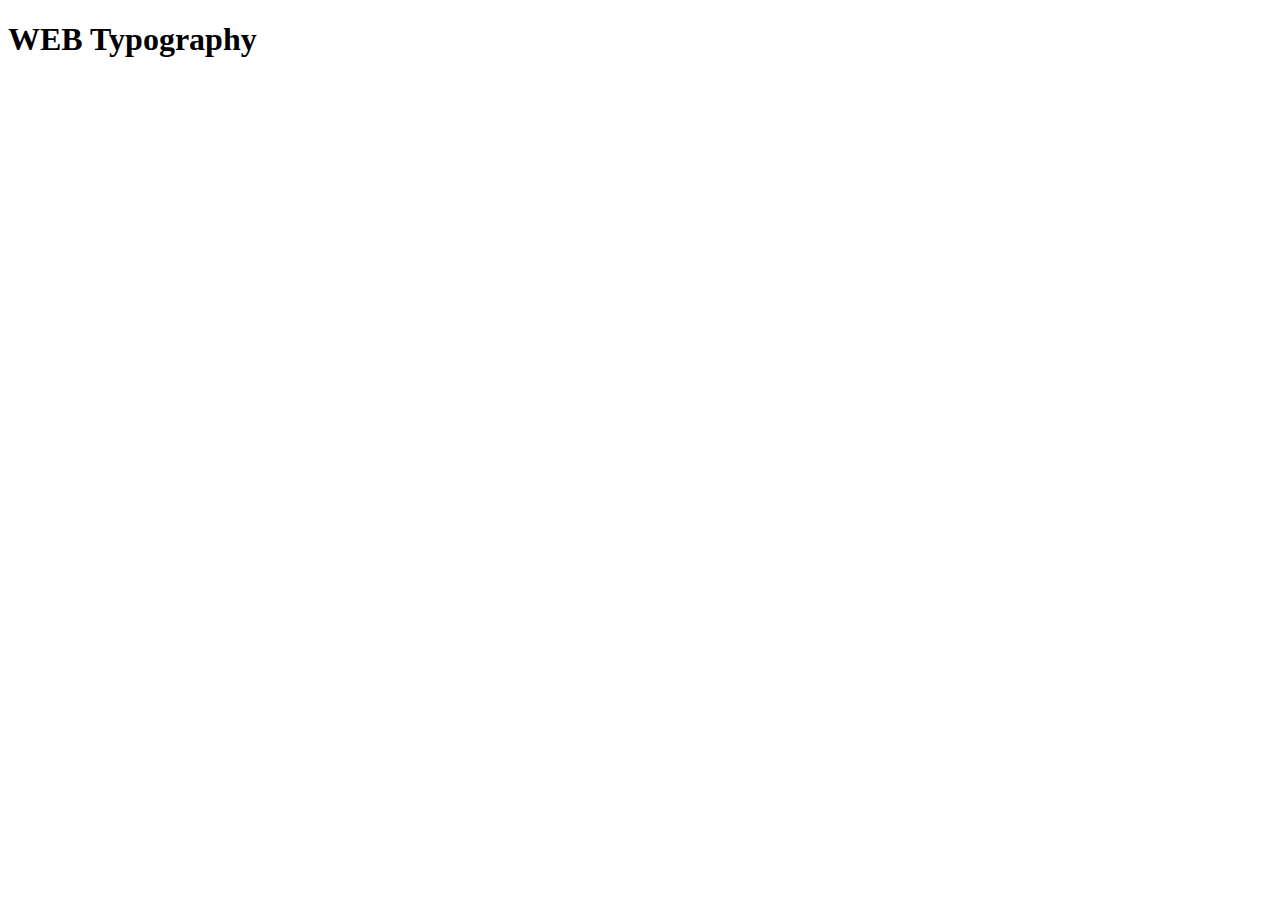
<file: block-BHaabs/index.html>
<!DOCTYPE html>
<html lang="en">
<head>
  <meta charset="UTF-8">
  <meta http-equiv="X-UA-Compatible" content="IE=edge">
  <meta name="viewport" content="width=device-width, initial-scale=1.0">
  <title>Web Typography - Assignment level 1</title>
</head>
<body>
  <h1>WEB Typography</h1>
</body>
</html>
</file>
